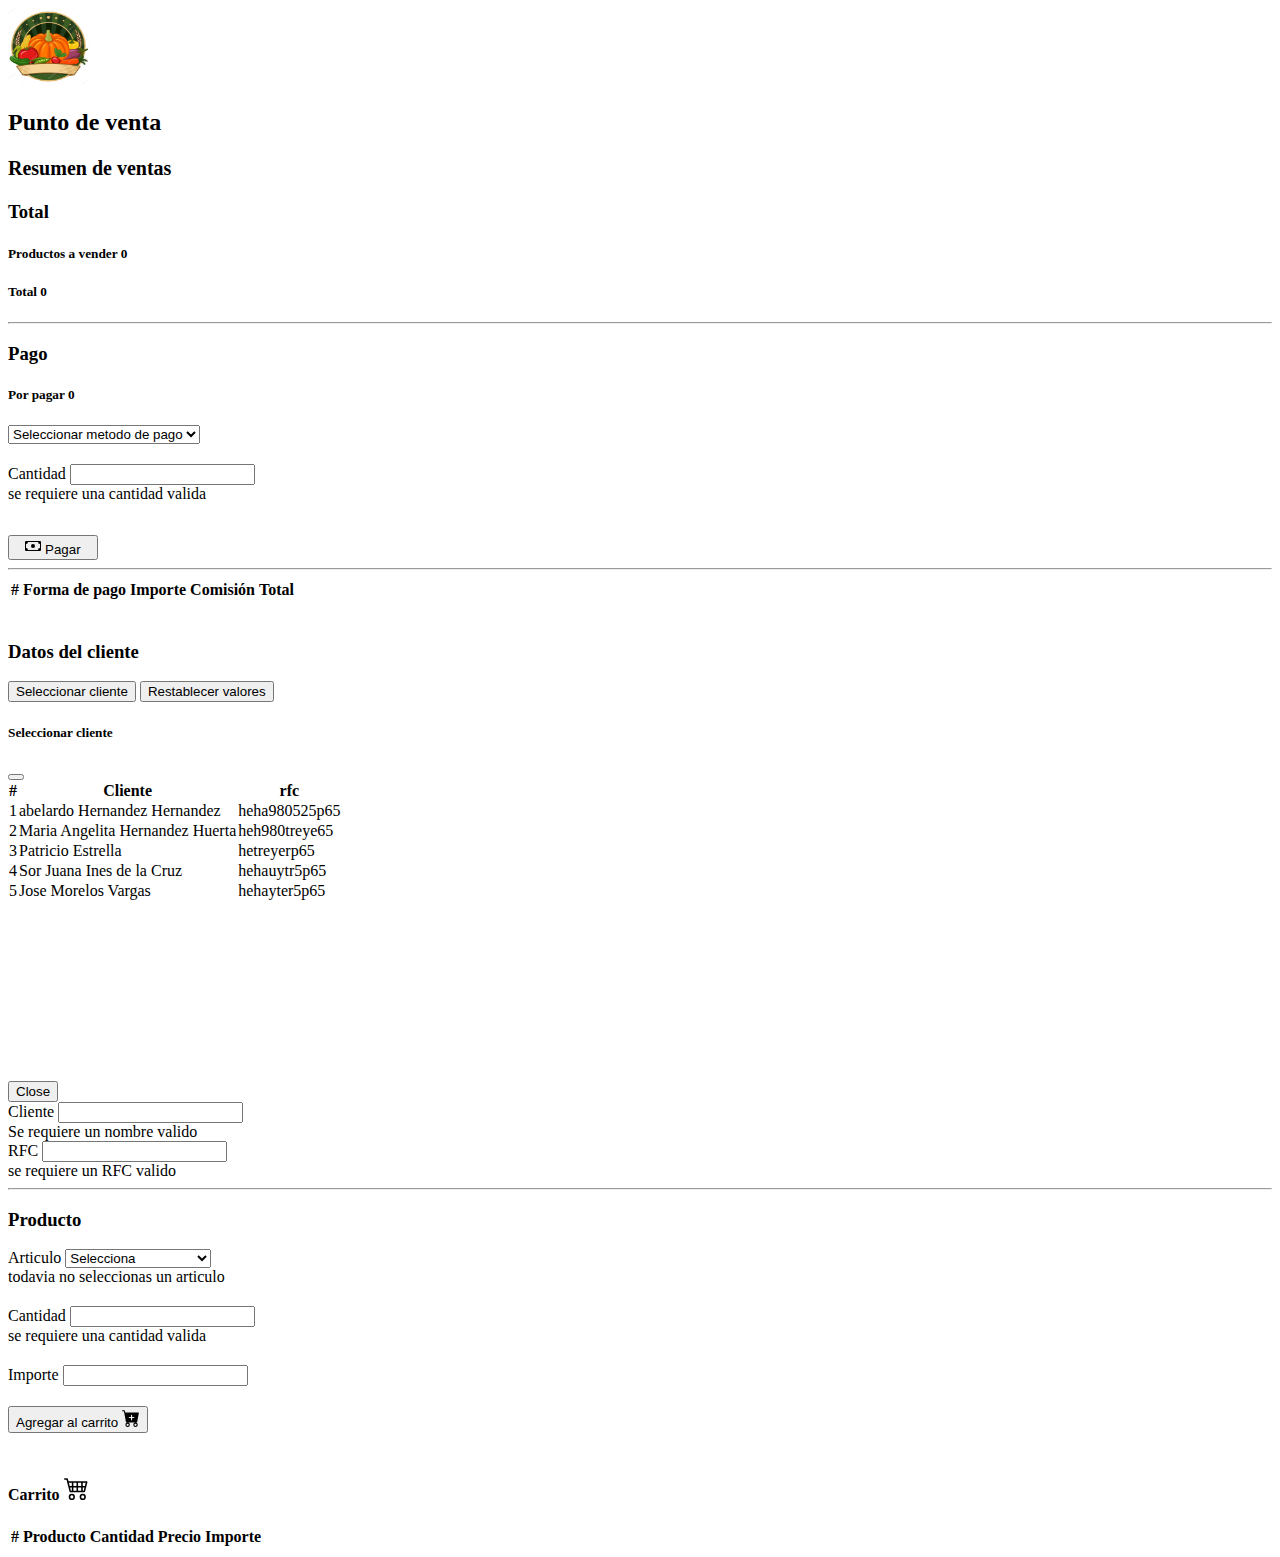
<file: index.html>
<!doctype html>
<html lang="es">
  <head>    
    <meta charset="utf-8">
    <meta name="viewport" content="width=device-width, initial-scale=1">

    <!-- Bootstrap CSS -->
    <link href="https://cdn.jsdelivr.net/npm/bootstrap@5.0.2/dist/css/bootstrap.min.css" rel="stylesheet" integrity="sha384-EVSTQN3/azprG1Anm3QDgpJLIm9Nao0Yz1ztcQTwFspd3yD65VohhpuuCOmLASjC" crossorigin="anonymous">
    <link rel="stylesheet" href="css/style.css">

    <title>punto de venta</title>
  </head>
  <body>
    <div class="container">   
       <!--======================================================
          cabezota
        ========================================================*/-->     
        <header class="row">                    
          <div class="py-5 text-center">
            <img class="d-block mx-auto mb-4" src="img/depositphotos_2804356-stock-illustration-background.jpg" alt="" width="82" height="77">
            <h2>Punto de venta</h2>
            <p class="lead"></p>
          </div>
        </header>        
        <!--======================================================
          Datos y resumen
        ========================================================*/-->     
        <section class="row g-5">
          <!--======================================================
            Resumen
          ========================================================*/-->   
          <div class="col-md-5 col-lg-5 order-md-last"> 
            <div class="row bg-light border border-3">
              <h4 class="d-flex justify-content-between align-items-center mb-3">
                <span class="text-primary" style="font-size: 1.25em;">Resumen de ventas</span>              
              </h4>
              <h3>Total</h3>            

              <div class="row">
                <div class="col-sm-12">
                  <h5>Productos a vender <span class="badge bg-secondary" id="total-vender">0</span></h5>            
                  <h5>Total <span class="badge bg-secondary" id="precio-total">0</span></h5>
                </div>                                               
              </div> 
              <hr class="my-4">      
              
              <h3>Pago</h3> 
              <div class="row">
                <form class="validation" novalidate>
                  <div class="col-sm-12">                             
                    <h5>Por pagar <span class="badge bg-secondary" id="pago">0</span></h5>                                   
                  </div>       
                  <div class="col-sm-12" style="margin-bottom: 20px; margin-top: 20px;">                             
                    <select class="form-select" id="validationCustom04" required>
                      <option selected disabled value="">Seleccionar metodo de pago</option>
                      <option value="1">Efectivo</option>
                      <option value="2">Debito</option>
                      <option value="3">Credito</option>
                    </select>
                  </div>        
                  <div class="col-sm-6">
                    <label for="cantidad" class="form-label">Cantidad</label>
                    <input type="number" class="form-control" id="cantidad" placeholder="" value="" required>
                    <div class="invalid-feedback">
                      se requiere una cantidad valida
                    </div>
                  </div>
                  <div class="col-sm-6">
                    <button type="submit" class="btn btn-success" style="margin-top: 32px; width: 90px;" id="pagar">
                      <svg xmlns="http://www.w3.org/2000/svg" width="16" height="16" fill="currentColor" class="bi bi-cash" viewBox="0 0 16 16">
                        <path d="M8 10a2 2 0 1 0 0-4 2 2 0 0 0 0 4z"></path>
                        <path d="M0 4a1 1 0 0 1 1-1h14a1 1 0 0 1 1 1v8a1 1 0 0 1-1 1H1a1 1 0 0 1-1-1V4zm3 0a2 2 0 0 1-2 2v4a2 2 0 0 1 2 2h10a2 2 0 0 1 2-2V6a2 2 0 0 1-2-2H3z"></path>
                      </svg>
                      Pagar
                    </button>                  
                  </div> 
                </form>
              </div>    
              <hr class="my-4">   
              <!--TABLA-->   
              <div class="row">
                <div class="col-sm-12">
                  <table class="table table-striped" id="tabla-pago">
                    <thead>
                      <tr>
                        <th scope="col">#</th>
                        <th scope="col">Forma de pago</th>
                        <th scope="col">Importe</th>
                        <th scope="col">Comisión</th>
                        <th scope="col">Total</th>
                      </tr>
                    </thead>
                    <tbody id="tabla-pagar">
                      
                    </tbody>
                  </table>
                </div>                
              </div> 
            </div>           
          </div>          
          <!--======================================================
            Cliente,Producto, Carrito
          ========================================================*/-->
          <div class="col-md-7 col-lg-7">                  
            <form class="row needs-validation  bg-light border border-3" action="#" style="margin-bottom: 20px; padding-top: 20px;" novalidate>                             
              <h3 class="mb-3">Datos del cliente</h3>
              <!--botones seleccionar y restablecer-->
              <div class="row">              
                <div class="d-grid gap-2 d-md-flex justify-content-md-end">
                  <button type="button" class="btn btn-primary me-md-2" data-bs-toggle="modal" data-bs-target="#exampleModal">
                    Seleccionar cliente
                  </button>
                  <button type="submit" class="btn btn-primary" onclick="document.location.reload();">
                    Restablecer valores
                  </button>
                </div>              
              </div>            
                  <!-- Modal -->
              <div class="modal fade" id="exampleModal" tabindex="-1" aria-labelledby="exampleModalLabel" aria-hidden="true">
                <div class="modal-dialog">
                  <div class="modal-content">
                    <div class="modal-header">
                      <h5 class="modal-title" id="exampleModalLabel">Seleccionar cliente</h5>                      
                      <button type="button" class="btn-close" data-bs-dismiss="modal" aria-label="Close"></button>
                    </div>
                    <div class="modal-body">                      
                      <div class="row"> 
                        <!-- <div class="col-sm-12">
                          <div class="row">
                            <div class="col-sm-6">
                              <label for="nombre-buscar" class="form-label">Busca por nombre</label>
                              <input type="text" class="form-control" id="nombre-buscar" placeholder="" value="">                              
                            </div>
                            <div class="col-sm-6">
                              <button type="submit" class="btn btn-success" style="margin-top: 32px; width: 100px;" id="Buscar-texto">
                                <svg xmlns="http://www.w3.org/2000/svg" width="16" height="16" fill="currentColor" class="bi bi-cash" viewBox="0 0 16 16">
                                  <path d="M8 10a2 2 0 1 0 0-4 2 2 0 0 0 0 4z"></path>
                                  <path d="M0 4a1 1 0 0 1 1-1h14a1 1 0 0 1 1 1v8a1 1 0 0 1-1 1H1a1 1 0 0 1-1-1V4zm3 0a2 2 0 0 1-2 2v4a2 2 0 0 1 2 2h10a2 2 0 0 1 2-2V6a2 2 0 0 1-2-2H3z"></path>
                                </svg>
                                Buscar
                              </button>                  
                            </div> 
                          </div>
                        </div>                        -->
                        <div class="col-sm-12" style="overflow-y: auto; height: 300px;">
                          <table class="table table-striped" style="border-collapse: collapse;">
                            <thead>
                              <tr>
                                <th scope="col">#</th>
                                <th scope="col">Cliente</th>                                
                                <th scope="col">rfc</th>  
                              </tr>
                            </thead>
                            <tbody id="cliente-tabla">                                                          
                            </tbody>
                          </table>
                        </div>                
                      </div>
                    </div>
                    <div class="modal-footer">
                      <button type="button" class="btn btn-secondary" data-bs-dismiss="modal">Close</button>                      
                    </div>
                  </div>
                </div>
              </div> 
              <!--cliente-->
              <div class="row g-3">
                <div class="col-sm-12">
                  <label for="Nombre" class="form-label">Cliente</label>
                  <input type="text" class="form-control" id="Nombre" placeholder="" required readonly>
                  <div class="invalid-feedback">
                    Se requiere un nombre valido
                  </div>
                </div>
                  
                <div class="col-sm-12">
                  <label for="RFC" class="form-label">RFC</label>
                  <input type="text" class="form-control" id="RFC" placeholder="" required readonly>
                  <div class="invalid-feedback">
                    se requiere un RFC valido
                  </div>
                </div>
              </div>                                      
              <hr class="my-4">                            
              <!-- producto -->
              
              <div class="row">                
                <h3 class="mb-3">Producto</h3>
                <div class="col-md-12">
                  <label for="articulo" class="form-label">Articulo</label>
                  <select class="form-select" id="articulo" required>
                    <option selected disabled value="">Selecciona</option>                    
                  </select>
                  <div class="invalid-feedback">
                    todavia no seleccionas un articulo
                  </div>
                </div>                  
                <div class="col-sm-6" style="margin-top: 20px;">
                  <label for="cantidad-producto" class="form-label">Cantidad</label>
                  <input type="number" class="form-control" id="cantidad-producto" placeholder="" value="" required>
                  <div class="invalid-feedback">
                    se requiere una cantidad valida
                  </div>
                </div>
                <div class="col-sm-6" style="margin-top: 20px;">
                  <label for="Importe" class="form-label">Importe</label>
                  <input type="number" class="form-control" id="Importe" placeholder="" value="" >                                  
                </div>                            
              </div>     

              <div class="row">
                <div class="col-sm-5">
                  <button type="submit" class="btn btn-success" id="carritoo" style="margin-top: 20px; margin-bottom: 20px;">
                    Agregar al carrito
                    <svg xmlns="http://www.w3.org/2000/svg" width="18" height="18" fill="currentColor" class="bi bi-cart-plus-fill" viewBox="0 0 16 16">
                    <path d="M.5 1a.5.5 0 0 0 0 1h1.11l.401 1.607 1.498 7.985A.5.5 0 0 0 4 12h1a2 2 0 1 0 0 4 2 2 0 0 0 0-4h7a2 2 0 1 0 0 4 2 2 0 0 0 0-4h1a.5.5 0 0 0 .491-.408l1.5-8A.5.5 0 0 0 14.5 3H2.89l-.405-1.621A.5.5 0 0 0 2 1H.5zM6 14a1 1 0 1 1-2 0 1 1 0 0 1 2 0zm7 0a1 1 0 1 1-2 0 1 1 0 0 1 2 0zM9 5.5V7h1.5a.5.5 0 0 1 0 1H9v1.5a.5.5 0 0 1-1 0V8H6.5a.5.5 0 0 1 0-1H8V5.5a.5.5 0 0 1 1 0z"></path>
                    </svg>                    
                  </button>
                </div>      
              </div>  
                                                                                                
            </form>
            <!-- carrito -->
            <div class="row bg-light border border-3">
              <div class="col-12">
                <h4 class="d-flex justify-content-between align-items-center mb-3">
                  <span class="text-primary">Carrito</span>
                  <span class="badge bg-primary rounded-pill" style="margin-top: 20px;"><svg xmlns="http://www.w3.org/2000/svg" width="25" height="25" fill="currentColor" class="bi bi-cart4" viewBox="0 0 16 16">
                    <path d="M0 2.5A.5.5 0 0 1 .5 2H2a.5.5 0 0 1 .485.379L2.89 4H14.5a.5.5 0 0 1 .485.621l-1.5 6A.5.5 0 0 1 13 11H4a.5.5 0 0 1-.485-.379L1.61 3H.5a.5.5 0 0 1-.5-.5zM3.14 5l.5 2H5V5H3.14zM6 5v2h2V5H6zm3 0v2h2V5H9zm3 0v2h1.36l.5-2H12zm1.11 3H12v2h.61l.5-2zM11 8H9v2h2V8zM8 8H6v2h2V8zM5 8H3.89l.5 2H5V8zm0 5a1 1 0 1 0 0 2 1 1 0 0 0 0-2zm-2 1a2 2 0 1 1 4 0 2 2 0 0 1-4 0zm9-1a1 1 0 1 0 0 2 1 1 0 0 0 0-2zm-2 1a2 2 0 1 1 4 0 2 2 0 0 1-4 0z"></path>
                  </svg></span>
                </h4>
              </div>
              <div class="col-12">
                <table class="table" id="misCompras">
                  <thead class="table table-striped table-dark">
                    <tr>
                      <th scope="col">#</th>
                      <th scope="col">Producto</th>
                      <th scope="col">Cantidad</th>
                      <th scope="col">Precio</th>
                      <th scope="col">Importe</th>
                    </tr>
                  </thead>
                  <tbody id="tabla-carrito">                                    
                  </tbody>
                </table>
              </div>
              

            </div>
          </div>
        </section>       

    </div>
    <script src="js/tablaCliente.js"></script>
    <script src="https://cdn.jsdelivr.net/npm/bootstrap@5.0.2/dist/js/bootstrap.bundle.min.js" integrity="sha384-MrcW6ZMFYlzcLA8Nl+NtUVF0sA7MsXsP1UyJoMp4YLEuNSfAP+JcXn/tWtIaxVXM" crossorigin="anonymous"></script>    
    <script src="js/form-validation.js"></script>
    <script src="js/validation.js"></script>
    <script src="js/agregarCarrito.js"></script>
    <script src="js/pago.js"></script>
  </body>
</html>
</file>
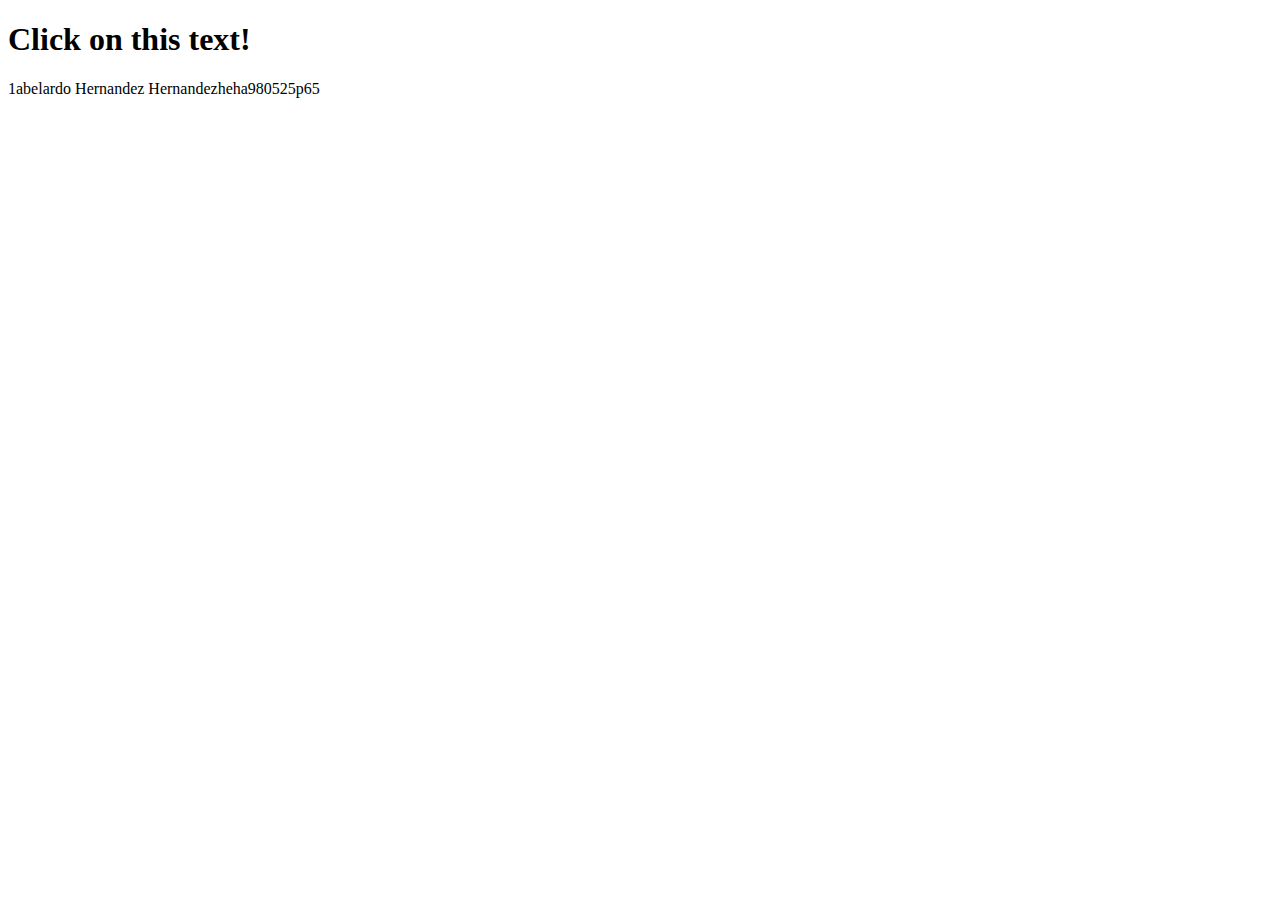
<file: prueba.html>
<!DOCTYPE html>
<html>
<body>
<h1  onclick="test(this)">Click on this text!</h1>
<p onclick="test(this)"><tr><td>1</td><td>abelardo Hernandez Hernandez</td><td>heha980525p65</td></tr></p>
<script>
var test =function(object){  
    alert(object.innerHTML); 
       
};     
</script>
</body>
</html>
</file>
<file: css/style.css>
/*======================================================
seccion 1
========================================================*/


header center#logo img{
    width: 80px;
    height: 80px;
    border-radius: 800%; 
    margin-top: 20px ;   
}

/*======================================================
tablas
========================================================*/

table tr:hover{
    background: rgba(100, 0, 255, 0.4);
}
</file>
